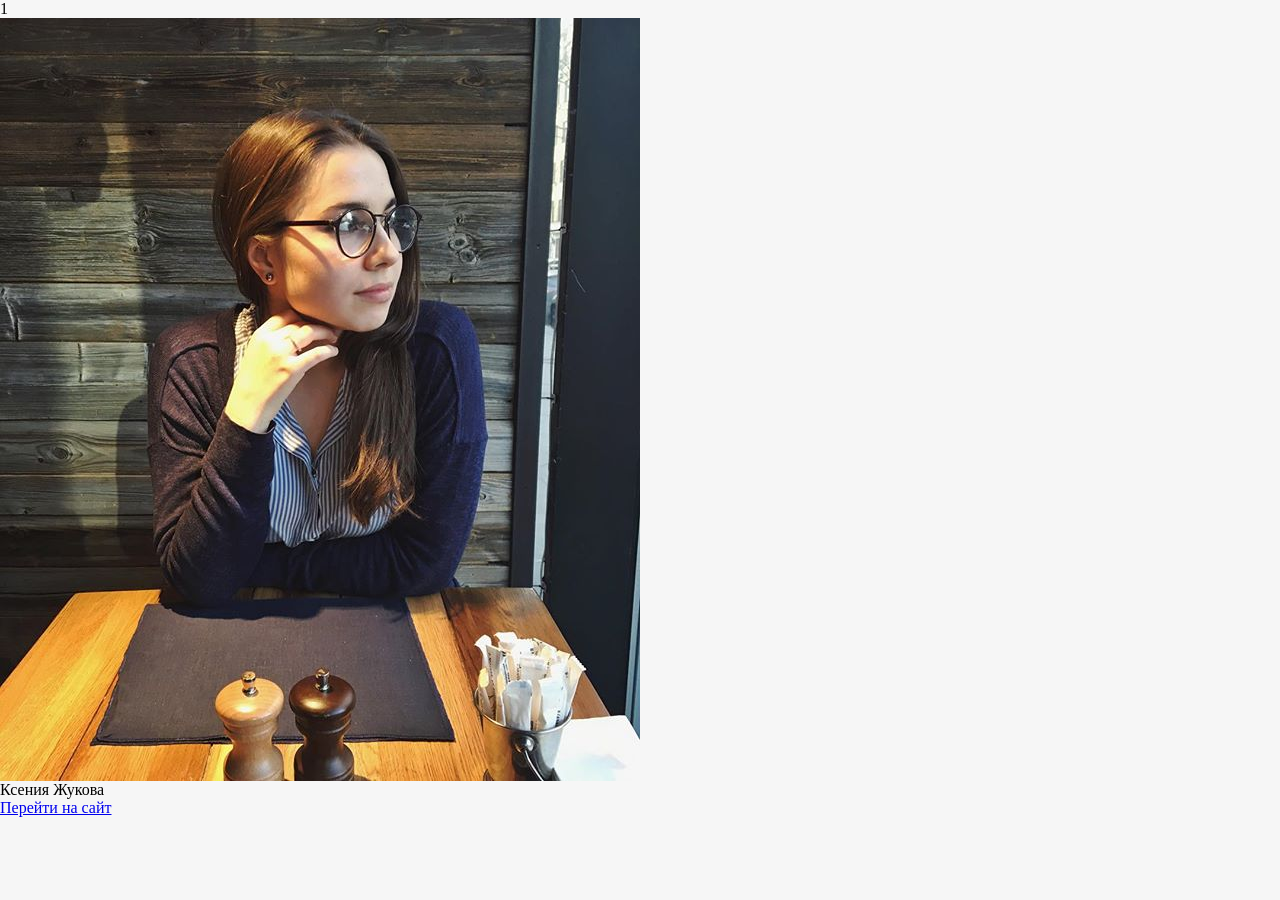
<file: Desktop/loftschool/новый сайт-портфолио/loftbloghw3/loftblog-homework-3/index 2.html>
1<!DOCTYPE html>
<html lang="ru">

<head>
    <meta charset="UTF-8">
    <meta http-equiv="X-UA-Compatible" content="IE=edge, chrome=1">
    <meta name="viewport" content="width=960">
    <link rel="stylesheet" href="./style.css" media="screen" title="no title" charset="utf-8">
    <link href='https://fonts.googleapis.com/css?family=Fira+Sans' rel='stylesheet' type='text/css'>
    <title> welcome</title>
</head>

<body>
    <div class="wrapper">
        <div class="block">
            <div class="block_avatar">
                <img class="avatar" src="./ksusha1.jpg" alt="my photo" />
            </div>
            <div class="block_image">
                <div class="block_image_text">
                    <div class="block_image_text_name">
                        Ксения Жукова
                    </div>
                </div>
                <div class="block_footer">
                    <div class="block_footer_button">
                        <a href="#" class="block_link">
                      Перейти на сайт
                     </a>

                    </div>
                </div>



            </div>
        </div>
    </div>
</body>

</html>
</file>
<file: Desktop/loftschool/новый сайт-портфолио/loftbloghw3/loftblog-homework-3/style.css>
html body {
    width: 100%;
    height: 100%;
    margin: 0px auto;
    padding: 0px;
    background-color: #f6f6f6;
    font-size: 16px;
}
* {
    box-sizing: border-box;
}
.header {
    width: 100%;
    min-width: 90%;
    padding-top: 0.625rem;
    margin-bottom: 1.625rem;
    display: inline-block;
    background-color: rgb(255, 255, 255);
    box-shadow: 0px 1px 3px 0px rgba(0, 0, 0, 0.2);
    padding-bottom: 0.625rem;
}
.header_container {
    position: relative;
    max-width: 1000px;
    padding: 0 0.625rem;
    margin: 0 auto;
}
.header__container:before {
    content: "";
    display: table;
}
.header_block_left {
    float: left;
    display: block;
    border: 0px;
    margin-left: -1.25rem;
}
.header_pic {
    border: 1px solid rgb(190, 190, 190);
    width: 3.75rem;
    height: 3.75rem;
    border-radius: 50%;
    overflow: hidden;
    display: inline-block;
    vertical-align: middle;
}
.header_photo {
    width: 100%;
    object-fit: cover;
}
.header_name {
    display: inline-block;
    font-size: 1.125rem;
    font-family: 'Fira Sans', sans-serif;
    'Fira Sans', sans-serif;
    color: rgb(65, 65, 65);
    margin-left: 1.25rem;
    font-weight: 400;
    line-height: 1.75rem;
    vertical-align: middle;
}
.contacts {
    display: inline-block;
    float: right;
    padding-top: 1.5rem;
    color: #33c1e3;
    font-family: 'Fira Sans', sans-serif;
    font-size: 1.125rem;
    font-weight: 700;
    border-bottom: 1px dashed #33c1e3;
    line-height: 1.125rem;
    text-decoration: none;
    -webkit-transition: all 0.5s;
    transition: all 0.5s;
}
.contacts:hover {
    display: inline-block;
    float: right;
    padding-top: 1.5rem;
    font-family: 'Fira Sans', sans-serif;
    font-size: 1.125rem;
    font-weight: 700;
    line-height: 1.125rem;
    text-decoration: none;
    -webkit-transition: all 0.5s;
    transition: all 0.5s;
    color: #e85f61;
    border-bottom: 1px dashed #e85f61;
}
.contacts_dropdown {
    list-style-type: none;
}
.header_content_right:hover .contacts_dropdown {
    display: block;
}
.contacts_dropdown {
    font-family: "FontAwesome";
    margin: 0px;
    display: none;
    padding: 5px 0.625rem 0 1.25rem;
    position: absolute;
    top: 3.876rem;
    right: -2.1875rem;
    color: #414141;
    border: 1px solid #dedede;
    border-radius: 0.625rem;
    background-color: white;
    list-style-type: none;
    text-align: left;
    z-index: 1000;
}
.contacts_dropdown:hover {
    position: absolute;
    top: 3.876rem;
    right: -2.1875rem;
    border: 1px solid #dedede;
    background-color: white;
    border-radius: 0.625rem;
    display: none;
}
.contacts_dropdown:before {
    content: "";
    position: absolute;
    top: -11px;
    left: 50%;
    -webkit-transform: translate(-50%, 0);
    -ms-transform: translate(-50%, 0);
    transform: translate(-50%, 0);
    width: 0;
    height: 0;
    display: block;
    border-left: 11px solid transparent;
    border-right: 11px solid transparent;
    border-bottom: 11px solid #dedede;
}
.contacts_dropdown:after {
    content: "";
    position: absolute;
    top: -10px;
    left: 50%;
    -webkit-transform: translate(-50%, 0);
    -ms-transform: translate(-50%, 0);
    transform: translate(-50%, 0);
    width: 0;
    height: 0;
    display: block;
    border-left: 10px solid transparent;
    border-right: 10px solid transparent;
    border-bottom: 10px solid white;
}
.contacts_dropdown_items {
    font-size: 1.125rem;
    font-family: 'Fira Sans', sans-serif;
    line-height: 2.375rem;
    text-align: left;
}
.fa-envelope-o, .fa-phone, .fa-skype {
    color: #33c1e3;
}
.header__container:after, .content:after, .content_info:after {
    clear: both;
}

/*main block*/

.content {
    padding: 0 0.625rem;
    margin: 0 auto;
    display: inline-block;
    /*width: 100%;*/
    min-width: 90%;
}
.content_container {
    max-width: 1000px;
    margin: 0 auto;
}
.slidebar {
    display: block;
    /*width: 14.0625rem;*/
    float: left;
    padding-left: 1.25rem;
}
.nav_list {
    margin: 0px;
    padding: 0px;
}
.nav_link {
    font-family: 'Fira Sans', sans-serif;
    line-height: 1.5rem;
    font-size: 1.125rem;
    display: block;
    padding: 0.625rem 2.1875rem 0.625rem 0;
    text-align: right;
    border-right: 5px solid transparent;
    text-decoration: none;
    color: rgb(65, 65, 65);
    transition: color 0.5s;
    -webkit-transition: color 0.5s;
}
.nav_link:hover {
    border-color: #33c1e3;
    color: #33c1e3;
}
.nav_item {
    position: relative;
    text-align: right;
    list-style-type: none;
    text-decoration: none;
}
.fa {
    padding-right: 5px;
}
.contacts_dropdown_items_mail {
    text-decoration: none;
    color: black;
}

/*content*/

.content_info {
    float: right;
    width: 70%;
    margin-bottom: 0.625rem;
}
.about_left {
    float: left;
    border: 5px solid rgb(255, 255, 255);
    border-radius: 50%;
    width: 14.375rem;
    height: 14.375rem;
    overflow: hidden;
    background-color: #f6f6f6;
}
.content_pic {
    width: 100%;
    object-fit: cover;
}
.about_text_block {
    float: right;
    width: 55%;
    text-align: right;
    margin: 0;
}
.about_right_header {
    padding: 0;
    margin: 0;
    color: #414141;
    font-family: 'Fira Sans', sans-serif;
    'Fira Sans', sans-serif;
    font-size: 2.18rem;
    font-weight: 600;
    line-height: 2.5rem;
    margin-bottom: 1.25rem;
    text-align: left;
}
.about_right_text {
    outline: none;
    cursor: -webkit-grab;
    height: 18.75rem;
    margin-bottom: 2.75rem;
    overflow: auto;
    margin: 0;
}
.about_right_text p {
    margin: 0 0 5px;
    padding: 0;
    color: #727272;
    font-family: 'Fira Sans', sans-serif;
    'Fira Sans', sans-serif;
    font-size: 1.125rem;
    font-weight: 300;
    line-height: 1.625rem;
    text-align: left;
    display: block;
    -webkit-margin-before: 1em;
    -webkit-margin-after: 1em;
    -webkit-margin-start: 0px;
    -webkit-margin-end: 0px;
}

/*button*/

.button_download {
    position: relative;
    text-decoration: none;
    border: 2px solid #e85f61;
    border-radius: 1.25rem;
    color: #e85f61;
    font-family: 'Fira Sans', sans-serif;
    'Fira Sans', sans-serif;
    font-size: 0.875rem;
    font-weight: 700;
    line-height: 2.5rem;
    padding: 6px 13px 6px 25px;
    letter-spacing: 1px;
    -webkit-transition: background-color 0.5s;
    transition: background-color 0.5s;
}
.button_download:hover {
    color: #fff;
    background-color: #e85f61;
}

/*footer*/

.footer {
    background-color: rgb(65, 65, 65);
    width: 100%;
    min-width: 90%;
    height: 3.125rem;
    position: absolute;
    bottom: 0;
    right: 0;
    left: 0;
    margin: 0px;
}
.footer_container {
    width: 90%;
    margin: 0 auto;
    padding: 0.625rem 0;
}
.copyright {
    color: #9c9c9c;
    font-size: 0.875rem;
    font-weight: 300;
    font-family: 'Fira Sans', sans-serif;
    vertical-align: middle;
    line-height: 2rem;
    float: left;
}
.socials {
    float: right;
    margin: 0;
    padding: 0;
    font-size: 0;
    vertical-align: middle;
    list-style-type: none;
}
.socials_items_facebook, .socials_items_vk, .socials_items_twitter {
    background: url(./socials.png) no-repeat;
    display: inline-block;
    height: 40px;
    width: 40px;
}
.socials_items_facebook {
    background-position: -0px -0px;
    height: 40px;
    width: 40px;
}
.socials_items_facebook:hover {
    background-position: -0px -44px;
    height: 40px;
    width: 40px;
}
.socials_items_twitter {
    background-position: -79px -0px;
    height: 40px;
    width: 40px;
}
.socials_items_twitter:hover {
    background-position: -79px -44px;
    height: 40px;
    width: 40px;
}
.socials_items_vk {
    background-position: -39px -0px;
    height: 40px;
    width: 40px;
}
.socials_items_vk:hover {
    background-position: -39px -44px;
    height: 40px;
    width: 40px;
}
.clearfix:before, .clearfix:after {
    content: "";
    display: table;
}
.cleafix:after {
    clear: both;
}
h1, h2, h3, h4, h5, h6 {
    margin-top: 0px;
    font-weight: normal;
}

/*desctop*/

@media screen and (max-width: 1200px) {
    html {
        font-size: 16px;
    }
    .content_container {
        width: 970px;
    }
    .header_container {
        padding: 0 3.625rem;
    }
}

/*laptop*/

@media screen and (max-width: 992px) {
    html {
        font-size: 15px;
    }
    .content_container {
        width: 700px;
    }
    .content_info {
        width: 31.25rem;
    }
    .about_left {
        width: 11.5rem;
        height: 11.5rem;
    }
    .about_right_text {
        width: 20.3125rem;
        height: 20.3125rem;
    }
    .header_container {
        padding: 0 3.625rem;
    }
}

/*tablet*/

@media screen and (max-width: 768px) {
    html {
        font-size: 14px;
    }
    .content_container {
        width: 480px;
    }
    .content_info {
        width: 33rem;
    }
    .about_left {
        width: 10.75rem;
        height: 10.75rem;
    }
    .about_right_text {
        width: 20.3125rem;
    }
    .about_text_block {
        width: 100%;
        float: none;
    }
    .content_container {
        width: 480px;
    }
    .sidebar {
        margin-bottom: 3.125rem;
        margin-left: 0.625rem;
    }
    .nav_list {
        display: flex;
        flex-wrap: wrap;
    }
    .nav_link:hover{
        border: 0;
    }
}

/*phone*/

@media screen and (max-width: 480px) {
    html {
        font-size: 12px;
    }
    .content_container {
        width: auto;
    }
    .sidebar {
        margin-bottom: 3.125rem;
        margin-left: 0.625rem;
    }
}

}
ol, ul {
    list-style: none outside none;
}
</file>
